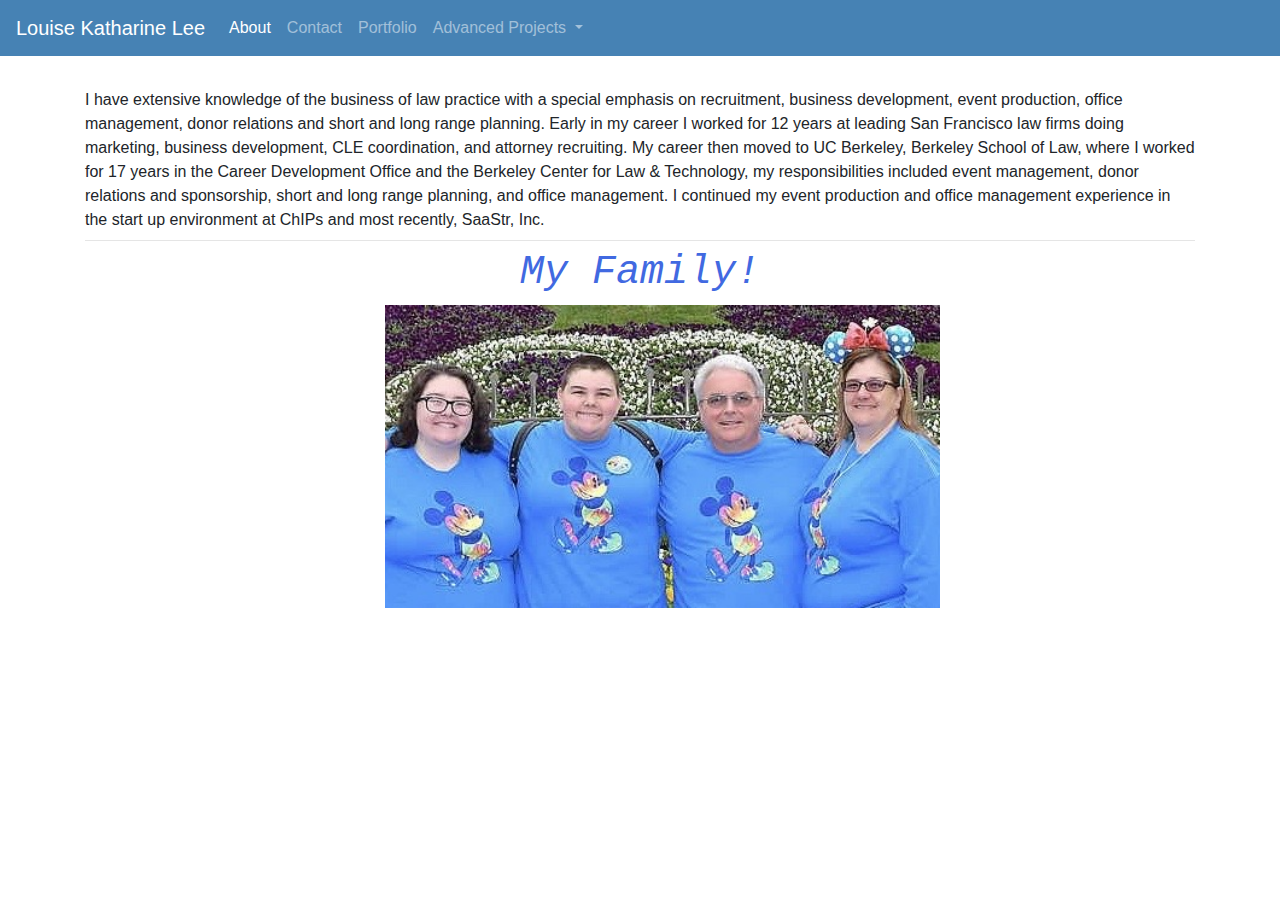
<file: Homework/index.html>
<!DOCTYPE html>
<html lang="en">
  <head>
    <meta charset="utf-8" />
    <meta
      name="viewport"
      content="width=device-width, initial-scale=1, shrink-to-fit=no"
    />

    <link
      rel="stylesheet"
      href="https://stackpath.bootstrapcdn.com/bootstrap/4.4.1/css/bootstrap.min.css"
      integrity="sha384-Vkoo8x4CGsO3+Hhxv8T/Q5PaXtkKtu6ug5TOeNV6gBiFeWPGFN9MuhOf23Q9Ifjh"
      crossorigin="anonymous"
    />
    <link rel="stylesheet" href="./Assets/styles.css" />
    <title>Louise Lee</title>
  </head>

  <body>
    <nav
      class="navbar navbar-expand-lg navbar-dark"
      style="background-color: steelblue;"
    >
      <a class="navbar-brand" href="./assets/images/Louise Lee.jpg">
        Louise Katharine Lee</a
      >
      <button
        class="navbar-toggler"
        type="button"
        data-toggle="collapse"
        data-target="#navbarNav"
        aria-controls="navbarNav"
        aria-expanded="false"
        aria-label="Toggle navigation"
      >
        <span class="navbar-toggler-icon"></span>
      </button>
      <div class="collapse navbar-collapse" id="navbarNav">
        <ul class="navbar-nav">
          <li class="nav-item active">
            <a class="nav-link" href="index.html"
              >About <span class="sr-only">(current)</span></a
            >
          </li>
          <li class="nav-item">
            <a class="nav-link" href="contact.html">Contact</a>
          </li>
          <li class="nav-item">
            <a class="nav-link" href="portfolio.html">Portfolio</a>
          </li>
          <li class="nav-item dropdown">
            <a
              class="nav-link dropdown-toggle"
              href="#"
              id="navbarDropdown"
              role="button"
              data-toggle="dropdown"
              aria-haspopup="true"
              aria-expanded="false"
            >
              Advanced Projects
            </a>
            <div class="dropdown-menu" aria-labelledby="navbarDropdown">
              <a class="dropdown-item" href="https://llee-125.github.io/Team_1_First_Project/">1st Team Project: Doulaville!</a>
              target="_blank"
              <a class="dropdown-item" href="#">Rock, Paper, Scissors!</a>
              <div class="dropdown-divider"></div>
              <a class="dropdown-item" href="#">Calendar</a>
            </div>
          </li>
        </ul>
      </div>
    </nav>
    <div class="container-lg">
      <div class="col py-3 px-lg-5"></div>
      I have extensive knowledge of the business of law practice with a special
      emphasis on recruitment, business development, event production, office
      management, donor relations and short and long range planning. Early in my
      career I worked for 12 years at leading San Francisco law firms doing
      marketing, business development, CLE coordination, and attorney
      recruiting. My career then moved to UC Berkeley, Berkeley School of Law,
      where I worked for 17 years in the Career Development Office and the
      Berkeley Center for Law & Technology, my responsibilities included event
      management, donor relations and sponsorship, short and long range
      planning, and office management. I continued my event production and
      office management experience in the start up environment at ChIPs and most
      recently, SaaStr, Inc.

    </div>

    <div class="container my-2">
      <hr class="my-2" />

      <div
        id="carousel-thumb"
        class="carousel slide carousel-fade carousel-thumbnails img=Center"
        data-ride="carousel"
      >
<h1>My Family!</h1>
        <div class="carousel-inner" role="listbox center">
          <div class="carousel-item active">
            <img
              class="d-block w-50"
              src="./Assets/Images/four of us b.png"
              alt="First Slide"
            />
          </div>
          <div class="carousel-item">
            <img
              class="d-block w-50"
              src="./Assets/Images/mike2.jpg"
              alt="Second slide"
            />
          </div>
          <div class="carousel-item">
            <img
              class="d-block w-50"
              src="./Assets/Images/bryt 2.jpg"
              alt="Third slide"
            />
          </div>
          <div class="carousel-item">
            <img
              class="d-block w-50"
              src="./Assets/Images/jude.jpeg"
              alt="Fourth slide"
            />
          </div>
          <div class="carousel-item">
            <img
              class="d-block w-50"
              src="./Assets/Images/mom2.jpg"
              alt="Fifth slide"
            />
          </div>

        </div>
        <a
          class="carousel-control-prev"
          href="#carousel-thumb"
          role="button"
          data-slide="prev"
        >
          <span class="carousel-control-prev-icon" aria-hidden="true"></span>
          <span class="sr-only">Previous</span>
        </a>
        <a
          class="carousel-control-next"
          href="#carousel-thumb"
          role="button"
          data-slide="next"
        >
          <span class="carousel-control-next-icon" aria-hidden="true"></span>
          <span class="sr-only">Next</span>
        </a>
    <script
      src="https://code.jquery.com/jquery-3.4.1.slim.min.js"
      integrity="sha384-J6qa4849blE2+poT4WnyKhv5vZF5SrPo0iEjwBvKU7imGFAV0wwj1yYfoRSJoZ+n"
      crossorigin="anonymous"
    ></script>
    <script
      src="https://cdn.jsdelivr.net/npm/popper.js@1.16.0/dist/umd/popper.min.js"
      integrity="sha384-Q6E9RHvbIyZFJoft+2mJbHaEWldlvI9IOYy5n3zV9zzTtmI3UksdQRVvoxMfooAo"
      crossorigin="anonymous"
    ></script>
    <script
      src="https://stackpath.bootstrapcdn.com/bootstrap/4.4.1/js/bootstrap.min.js"
      integrity="sha384-wfSDF2E50Y2D1uUdj0O3uMBJnjuUD4Ih7YwaYd1iqfktj0Uod8GCExl3Og8ifwB6"
      crossorigin="anonymous"
    ></script>
    <script src="./app.js"></script>
  </body>
</html>
</file>
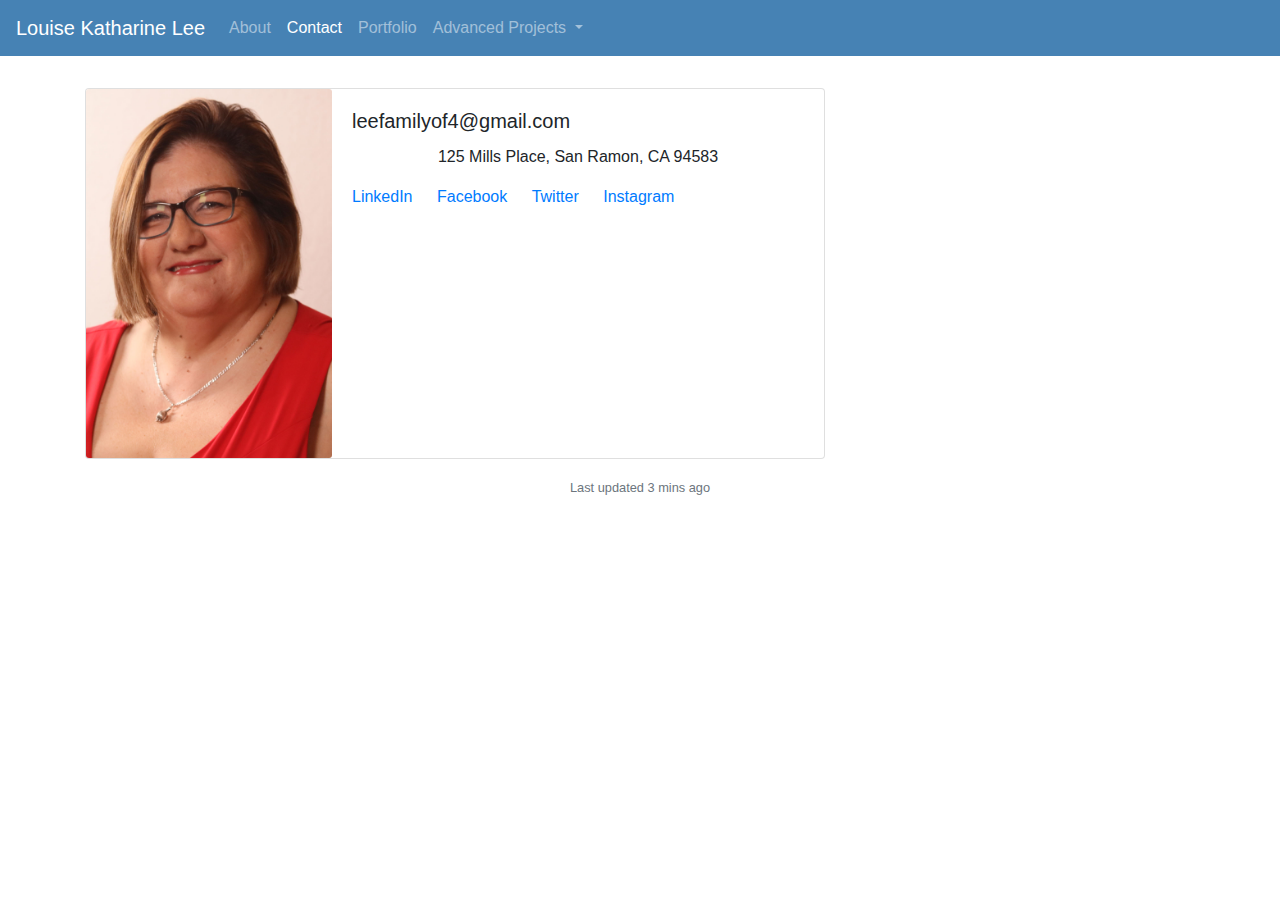
<file: Homework/contact.html>
<!DOCTYPE html>
<html lang="en">
  <head>
    <meta charset="utf-8" />
    <meta
      name="viewport"
      content="width=device-width, initial-scale=1, shrink-to-fit=no"
    />
    <link
      rel="stylesheet"
      href="https://stackpath.bootstrapcdn.com/bootstrap/4.4.1/css/bootstrap.min.css"
      integrity="sha384-Vkoo8x4CGsO3+Hhxv8T/Q5PaXtkKtu6ug5TOeNV6gBiFeWPGFN9MuhOf23Q9Ifjh"
      crossorigin="anonymous"
    />
    <link rel="stylesheet" href="./Assets/styles.css" />
    <title>Louise Lee</title>
  </head>
  <body>
    <nav
      class="navbar navbar-expand-lg navbar-dark"
      style="background-color: steelblue;"
    >
      <a class="navbar-brand" href="./assets/images/Louise Lee.jpg">
        Louise Katharine Lee
      </a>
      <button
        class="navbar-toggler"
        type="button"
        data-toggle="collapse"
        data-target="#navbarNav"
        aria-controls="navbarNav"
        aria-expanded="false"
        aria-label="Toggle navigation"
      >
        <span class="navbar-toggler-icon"></span>
      </button>
      <div class="collapse navbar-collapse" id="navbarNav">
        <ul class="navbar-nav">
          <li class="nav-item">
            <a class="nav-link" href="index.html"
              >About <span class="sr-only">(current)</span></a
            >
          </li>
          <li class="nav-item active">
            <a class="nav-link" href="contact.html">Contact</a>
          </li>
          <li class="nav-item">
            <a class="nav-link" href="portfolio.html">Portfolio</a>
          </li>
          <li class="nav-item dropdown">
            <a
              class="nav-link dropdown-toggle"
              href="#"
              id="navbarDropdown"
              role="button"
              data-toggle="dropdown"
              aria-haspopup="true"
              aria-expanded="false"
            >
              Advanced Projects
            </a>
            <div class="dropdown-menu" aria-labelledby="navbarDropdown">
              <a
                class="dropdown-item"
                href="https://llee-125.github.io/Team_1_First_Project/"
                target="_blank"
                >1st Team Project: Doulaville!</a
              >
              <a class="dropdown-item" href="#">Rock, Paper, Scissors!</a>
              <div class="dropdown-divider"></div>
              <a class="dropdown-item" href="#">Calendar</a>
            </div>
          </li>
        </ul>
      </div>
    </nav>
    <div class="container">
      <div class="col py-3 px-lg-5"></div>
      <div class="card mb-3" style="max-width: 740px;">
        <div class="row no-gutters">
          <div class="col-md-4">
            <img
              src="./Assets/Images/Louise Lee.jpg"
              class="card-img"
              alt="Picture of Louise Lee"
            />
          </div>
          <div class="col-md-8">
            <div class="card-body">
              <h5 class="card-title">leefamilyof4@gmail.com</h5>
              <p class="card-text">125 Mills Place, San Ramon, CA 94583</p>
              <a href="http://www.linkedin.com/in/llee2018" class="card-link"
                >LinkedIn</a
              >
              <a
                href="https://www.facebook.com/louise.lee.33821"
                class="card-link"
                >Facebook</a
              >
              <a href="http://www.twitter.com/LouiseLee12" class="card-link"
                >Twitter</a
              >
              <a href="http://www.instagram.com/leefamilyof4" class="card-link"
                >Instagram</a
              >
            </div>
          </div>
        </div>
      </div>
      <p class="card-text">
        <small class="text-muted">Last updated 3 mins ago</small>
      </p>
    </div>
    <script
      src="https://code.jquery.com/jquery-3.4.1.slim.min.js"
      integrity="sha384-J6qa4849blE2+poT4WnyKhv5vZF5SrPo0iEjwBvKU7imGFAV0wwj1yYfoRSJoZ+n"
      crossorigin="anonymous"
    ></script>
    <script
      src="https://cdn.jsdelivr.net/npm/popper.js@1.16.0/dist/umd/popper.min.js"
      integrity="sha384-Q6E9RHvbIyZFJoft+2mJbHaEWldlvI9IOYy5n3zV9zzTtmI3UksdQRVvoxMfooAo"
      crossorigin="anonymous"
    ></script>
    <script
      src="https://stackpath.bootstrapcdn.com/bootstrap/4.4.1/js/bootstrap.min.js"
      integrity="sha384-wfSDF2E50Y2D1uUdj0O3uMBJnjuUD4Ih7YwaYd1iqfktj0Uod8GCExl3Og8ifwB6"
      crossorigin="anonymous"
    ></script>
  </body>
</html>
</file>
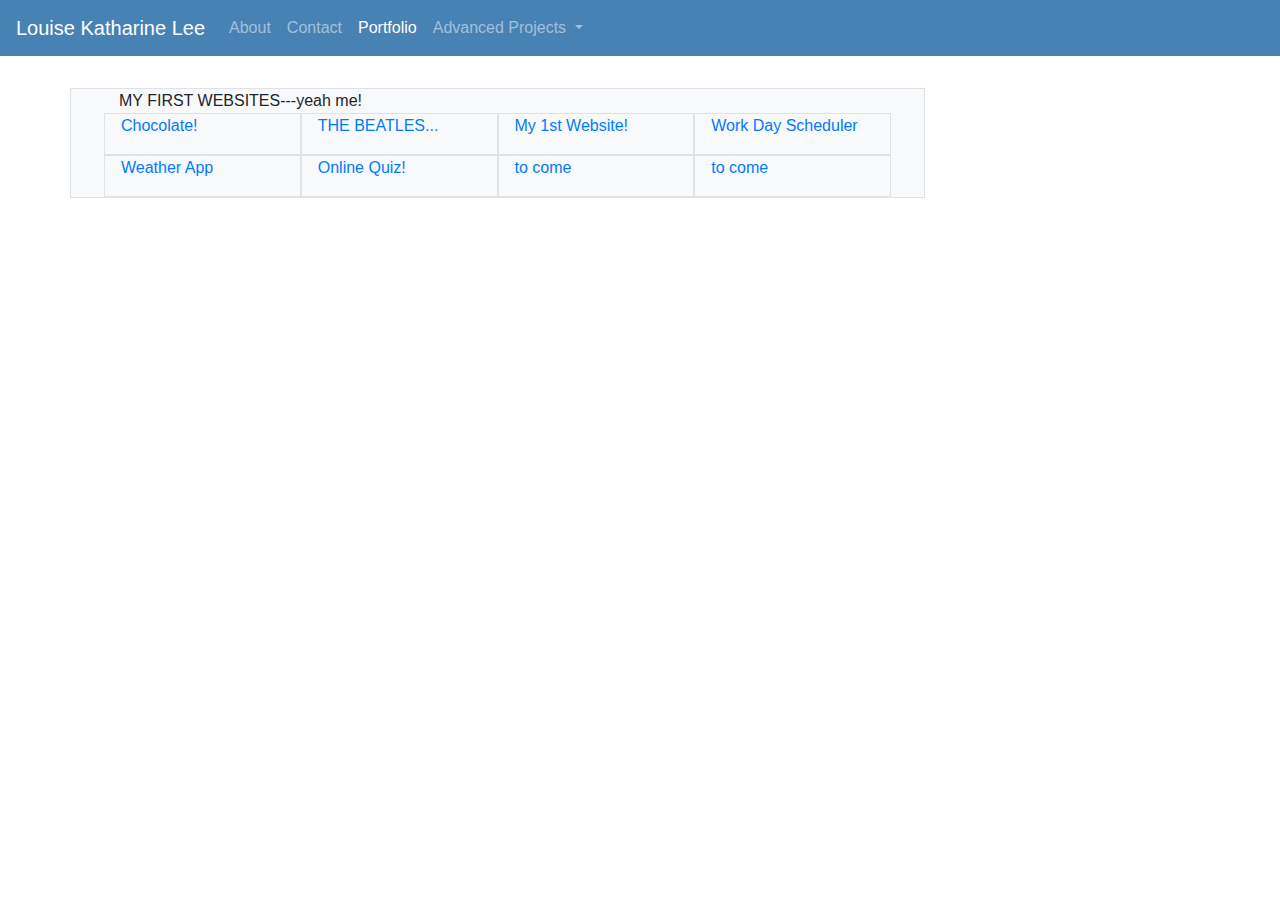
<file: Homework/portfolio.html>
<!DOCTYPE html>
<html lang="en">
  <head>
    <meta charset="utf-8" />
    <meta
      name="viewport"
      content="width=device-width, initial-scale=1, shrink-to-fit=no"
    />

    <link rel="stylesheet" href="./Assets/styles.css" />
    <link
      rel="stylesheet"
      href="https://stackpath.bootstrapcdn.com/bootstrap/4.4.1/css/bootstrap.min.css"
      integrity="sha384-Vkoo8x4CGsO3+Hhxv8T/Q5PaXtkKtu6ug5TOeNV6gBiFeWPGFN9MuhOf23Q9Ifjh"
      crossorigin="anonymous"
    />

    <title>Louise Lee</title>
  </head>
  <body>
    <nav
      class="navbar navbar-expand-lg navbar-dark"
      style="background-color: steelblue;"
    >
      <a class="navbar-brand" href="./assets/images/Louise Lee.jpg">
        Louise Katharine Lee</a
      >
      <button
        class="navbar-toggler"
        type="button"
        data-toggle="collapse"
        data-target="#navbarNav"
        aria-controls="navbarNav"
        aria-expanded="false"
        aria-label="Toggle navigation"
      >
        <span class="navbar-toggler-icon"></span>
      </button>
      <div class="collapse navbar-collapse" id="navbarNav">
        <ul class="navbar-nav">
          <li class="nav-item">
            <a class="nav-link" href="index.html"
              >About <span class="sr-only">(current)</span></a
            >
          </li>
          <li class="nav-item">
            <a class="nav-link" href="contact.html">Contact</a>
          </li>
          <li class="nav-item active">
            <a class="nav-link" href="portfolio.html">Portfolio</a>
          </li>
          <li class="nav-item dropdown">
            <a
              class="nav-link dropdown-toggle"
              href="#"
              id="navbarDropdown"
              role="button"
              data-toggle="dropdown"
              aria-haspopup="true"
              aria-expanded="false"
            >
              Advanced Projects
            </a>
            <div class="dropdown-menu" aria-labelledby="navbarDropdown">
              <a
                class="dropdown-item"
                href="https://llee-125.github.io/Team_1_First_Project/"
                target="_blank"
                >1st Team Project: Doulaville!</a
              >
              <a class="dropdown-item" href="#">Rock, Paper, Scissors!</a>
              <div class="dropdown-divider"></div>
              <a class="dropdown-item" href="#">Calendar</a>
            </div>
          </li>
        </ul>
      </div>
    </nav>
    <div class="container px-lg-5">
      <div class="col py-3 px-lg-5"></div>
      <div class="row mx-lg-n5">
        <main class="col-sm-9 px-lg-5 border bg-light">
          MY FIRST WEBSITES---yeah me!
          <div class="row">
            <div class="col-4 col-sm-3 px-lg-3 border bg-light">
              <a
                href="./Assets/Images/Chocolate.JPG"
                target="_blank"
                class="d-block w-100"
                >Chocolate!</a
              >
            </div>

            <div class="col-8 col-sm-3 px-lg-3 border bg-light">
              <a
                href="./Assets/Images/fanpage.jpg"
                target="_blank"
                class="card-link"
                >THE BEATLES...</a
              >
            </div>

            <div class="col-4 col-sm-3 px-lg-3 border bg-light">
              <a
                href="https://llee-125.github.io/Homework-01-html-git-css/"
                target="_blank"
                >My 1st Website!</a
              >
            </div>

            <div class="col-4 col-sm-3 px-lg-3 border bg-light">
              <a
                href="https://llee-125.github.io/Week-5-Homework/"
                target="_blank"
                >Work Day Scheduler</a
              >
              <p></p>
            </div>

            <div class="col-4 col-sm-3 px-lg-3 border bg-light">
              <a
                href="https://llee-125.github.io/Week--6-hw-weatherapp/"
                target="_blank"
                >Weather App</a
              >
              <p></p>
            </div>

            <div class="col-4 col-sm-3 px-lg-3 border bg-light">
              <a
                href="https://llee-125.github.io/Week-4-Homework/"
                target="_blank"
                >Online Quiz!</a
              >
              <p></p>
            </div>

            <div class="col-4 col-sm-3 px-lg-3 border bg-light">
              <a href="" target="_blank">to come</a>
              <p></p>
            </div>
            <div class="col-4 col-sm-3 px-lg-3 border bg-light">
              <a href="" target="_blank">to come</a>
              <p></p>
            </div>

          </main>
      </div>
    </div>
    <script
      src="https://code.jquery.com/jquery-3.4.1.slim.min.js"
      integrity="sha384-J6qa4849blE2+poT4WnyKhv5vZF5SrPo0iEjwBvKU7imGFAV0wwj1yYfoRSJoZ+n"
      crossorigin="anonymous"
    ></script>
    <script
      src="https://cdn.jsdelivr.net/npm/popper.js@1.16.0/dist/umd/popper.min.js"
      integrity="sha384-Q6E9RHvbIyZFJoft+2mJbHaEWldlvI9IOYy5n3zV9zzTtmI3UksdQRVvoxMfooAo"
      crossorigin="anonymous"
    ></script>
    <script
      src="https://stackpath.bootstrapcdn.com/bootstrap/4.4.1/js/bootstrap.min.js"
      integrity="sha384-wfSDF2E50Y2D1uUdj0O3uMBJnjuUD4Ih7YwaYd1iqfktj0Uod8GCExl3Og8ifwB6"
      crossorigin="anonymous"
    ></script>
  </body>
</html>
</file>
<file: Homework/Assets/styles.css>
body {
	background-color: linen
	padding-top; 20px;
}
h1 {
	font-style: oblique;
	font-family: monospace;
	color: royalblue;
	text-align: center;
}
.carousel-inner{
	image-rendering: optimizeQuality;
	margin-left: 300px;
}
.title-color {
	color: blue;
}

p.card-text {
	text-align: center;
}

a:hover {
  background-color: lightskyblue
}

a:active {
  background-color:lightcoral
}

.button {
	background-color: chocolate;
	color: blue;
}

.button {
	background-color: darkkhaki;
	color: red;
}
</file>
